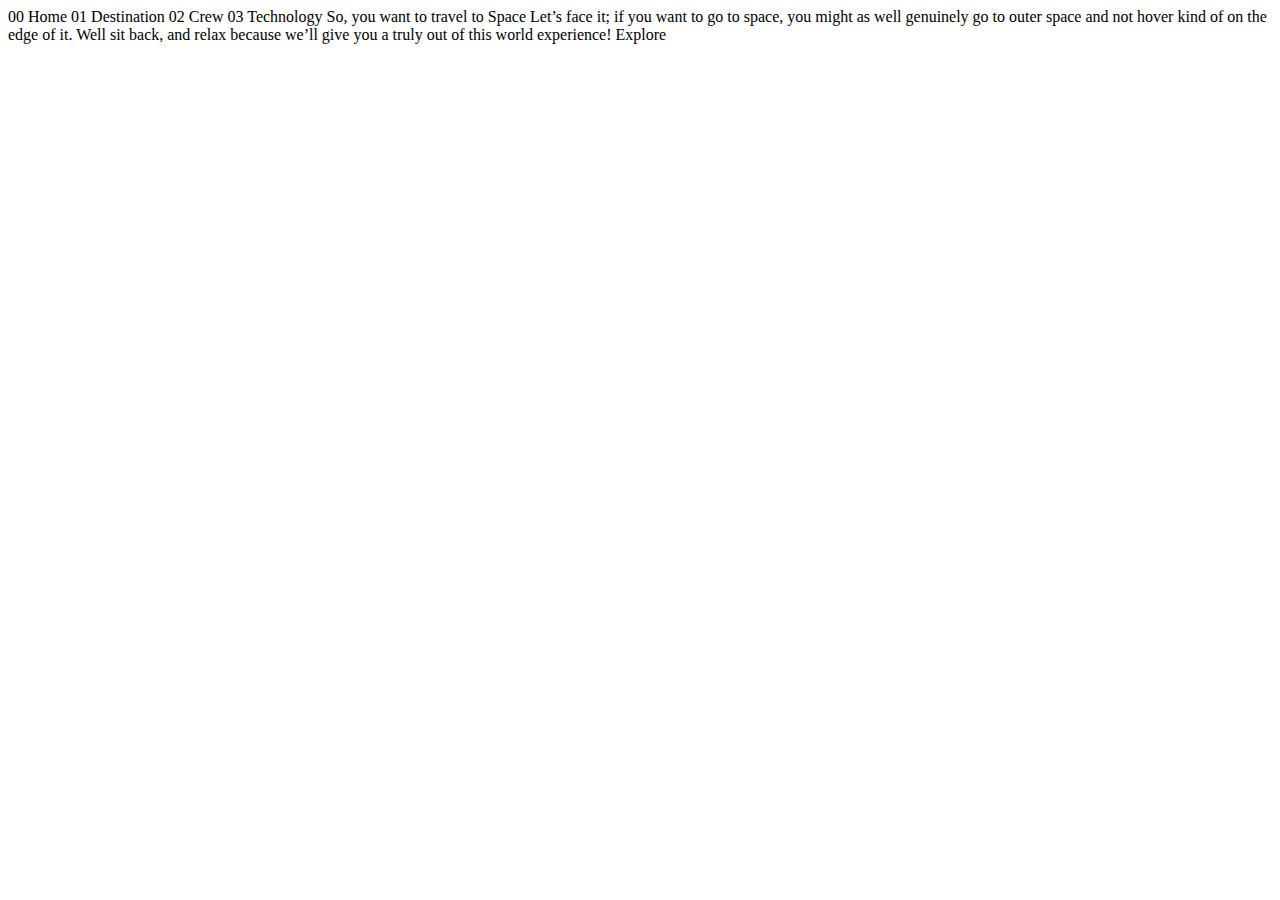
<file: Space Tourism Website/starter-code/index.html>
<!DOCTYPE html>
<html lang="en">
<head>
  <meta charset="UTF-8">
  <meta name="viewport" content="width=device-width, initial-scale=1.0">

  <link rel="icon" type="image/png" sizes="32x32" href="./assets/favicon-32x32.png">
  
  <title>Frontend Mentor | Space tourism website</title>
</head>
<body>

  00 Home
  01 Destination
  02 Crew
  03 Technology

  So, you want to travel to
  Space
  Let’s face it; if you want to go to space, you might as well genuinely go to 
  outer space and not hover kind of on the edge of it. Well sit back, and relax 
  because we’ll give you a truly out of this world experience!

  Explore

</body>
</html>
</file>
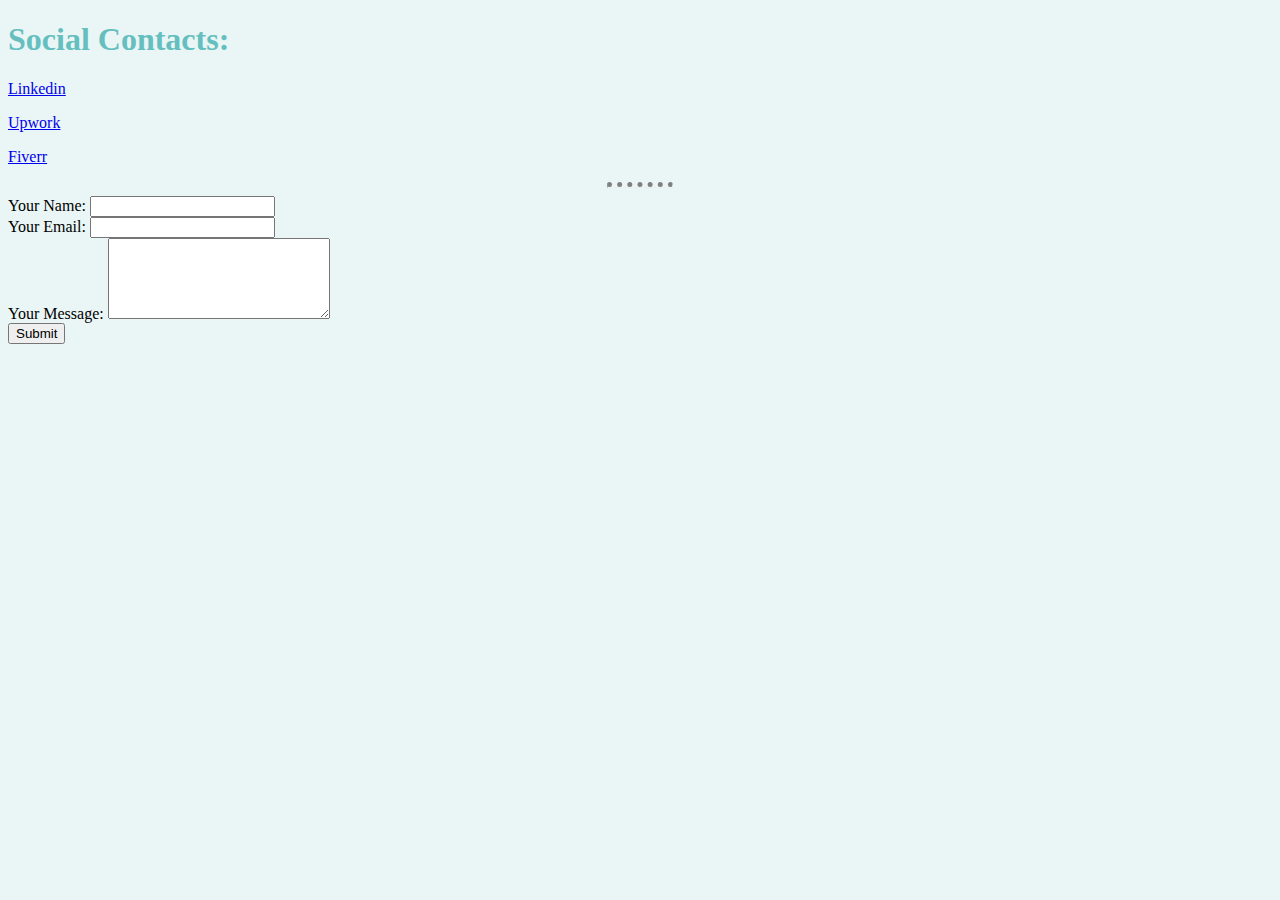
<file: HTML - Personal Site/contact.html>
<!DOCTYPE html>
<html lang="en" dir="ltr">
  <head>
    <meta charset="utf-8">
    <title>Contact Me</title>
      <link rel="stylesheet" href="css/style.css">
  </head>
  <body>
    <h1>Social Contacts: </h1>
    <p><a href="https://www.linkedin.com/in/rahmanishraf/">Linkedin</a></p>
    <p><a href="https://www.upwork.com/freelancers/ishraf">Upwork</a></p>
    <p><a href="https://www.fiverr.com/ishrafrahman?up_rollout=true">Fiverr</a></p>
<hr>
    <form action="mailto:rahmanishraf@gmail.com" method="post" enctype="text/plain">
      <label for="name">Your Name: </label>
      <input type="text" id="name" name="youName"><br>
      <label for="email">Your Email: </label>
      <input type="email" id="email" name="yourEmail"><br>
      <label for="msg">Your Message: </label>
      <textarea id="msg" name="yourMessage" rows="5" cols="25"></textarea><br>

      <input type="submit">
    </form>
  </body>
</html>
</file>
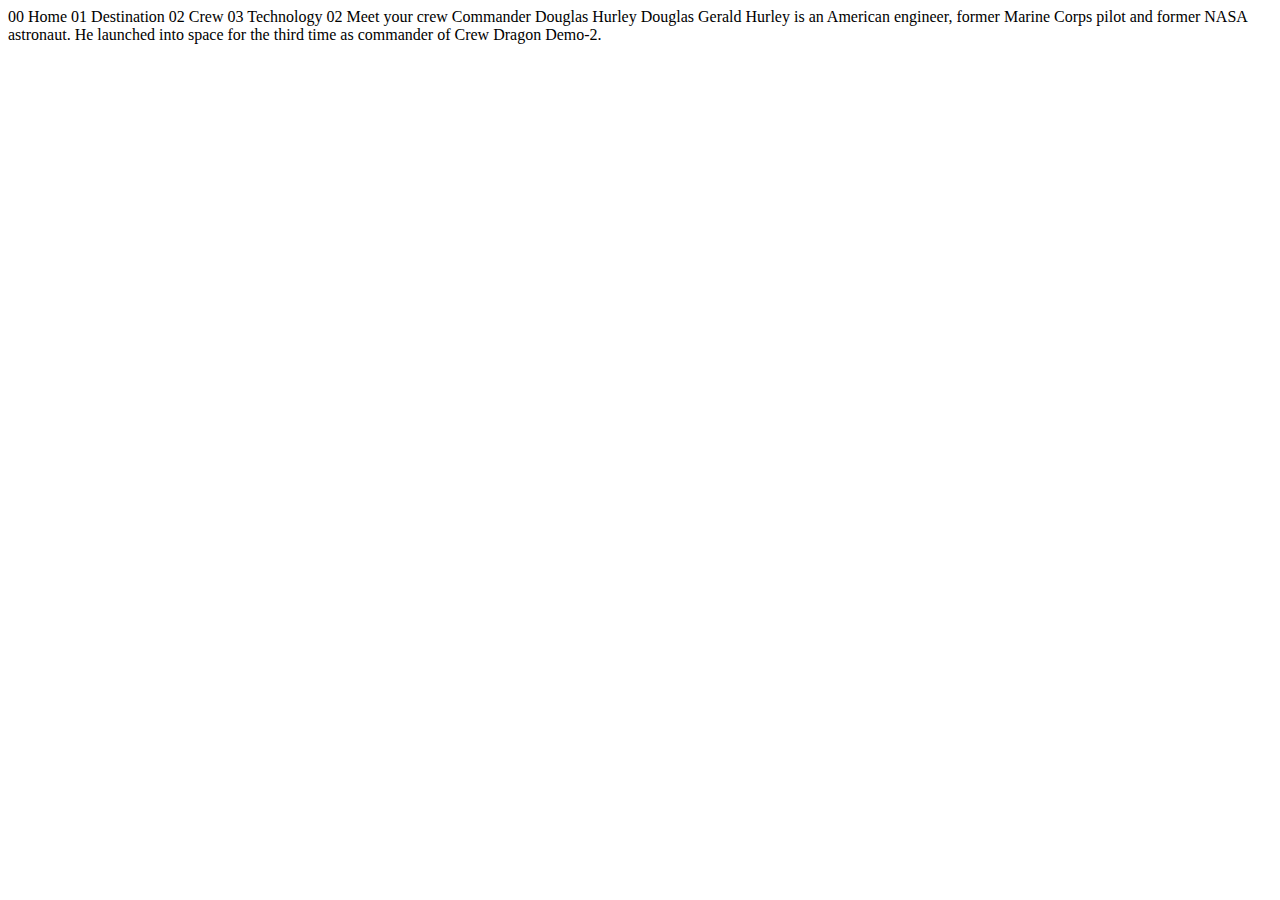
<file: Space Tourism Website/starter-code/crew-commander.html>
<!DOCTYPE html>
<html lang="en">
<head>
  <meta charset="UTF-8">
  <meta name="viewport" content="width=device-width, initial-scale=1.0">

  <link rel="icon" type="image/png" sizes="32x32" href="./assets/favicon-32x32.png">
  
  <title>Frontend Mentor | Space tourism website</title>
</head>
<body>

  00 Home
  01 Destination
  02 Crew
  03 Technology

  02 Meet your crew

  Commander
  Douglas Hurley

  Douglas Gerald Hurley is an American engineer, former Marine Corps pilot 
  and former NASA astronaut. He launched into space for the third time as 
  commander of Crew Dragon Demo-2.
</body>
</html>
</file>
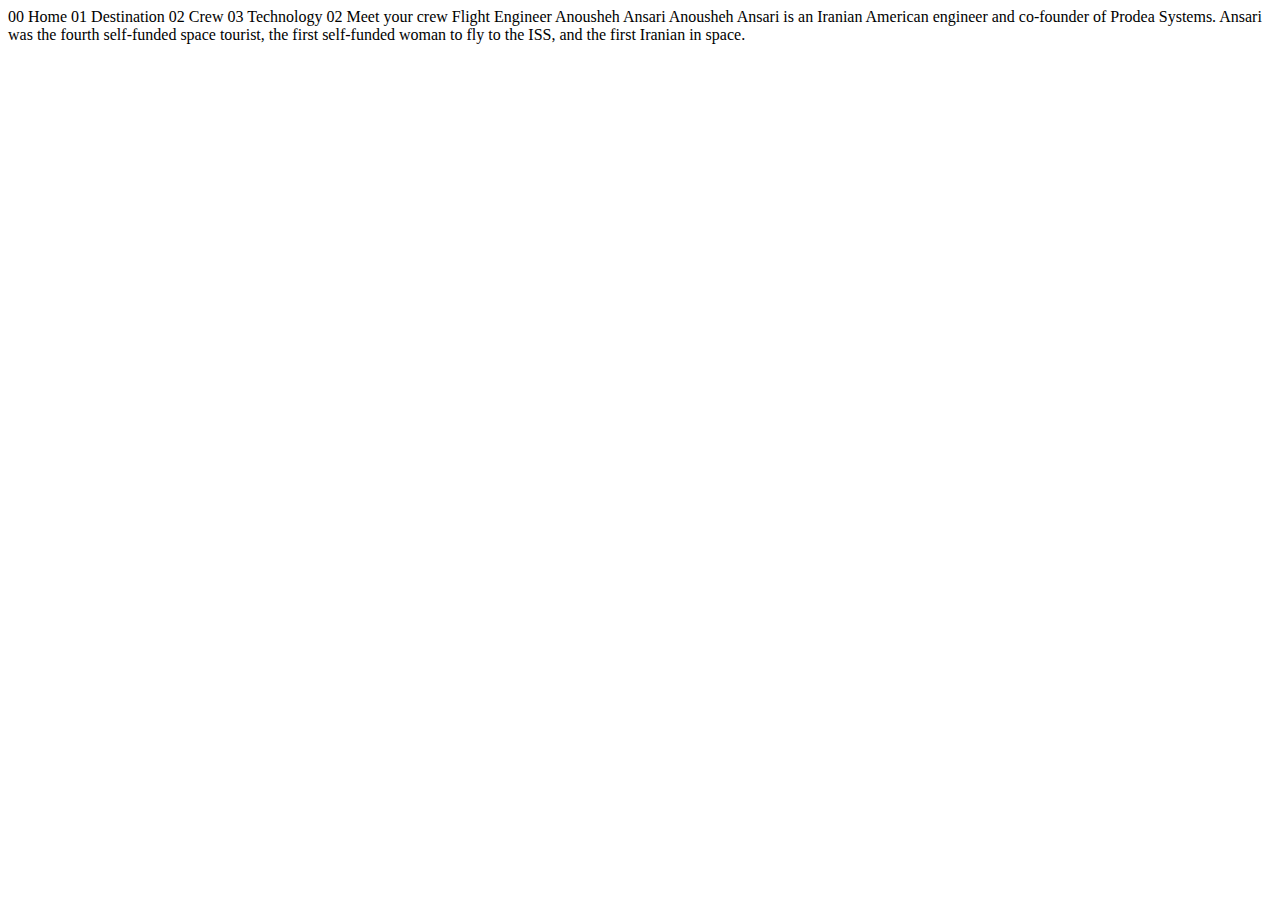
<file: Space Tourism Website/starter-code/crew-engineer.html>
<!DOCTYPE html>
<html lang="en">
<head>
  <meta charset="UTF-8">
  <meta name="viewport" content="width=device-width, initial-scale=1.0">

  <link rel="icon" type="image/png" sizes="32x32" href="./assets/favicon-32x32.png">
  
  <title>Frontend Mentor | Space tourism website</title>
</head>
<body>

  00 Home
  01 Destination
  02 Crew
  03 Technology

  02 Meet your crew

  Flight Engineer
  Anousheh Ansari

  Anousheh Ansari is an Iranian American engineer and co-founder of Prodea Systems. 
  Ansari was the fourth self-funded space tourist, the first self-funded woman to 
  fly to the ISS, and the first Iranian in space. 
</body>
</html>
</file>
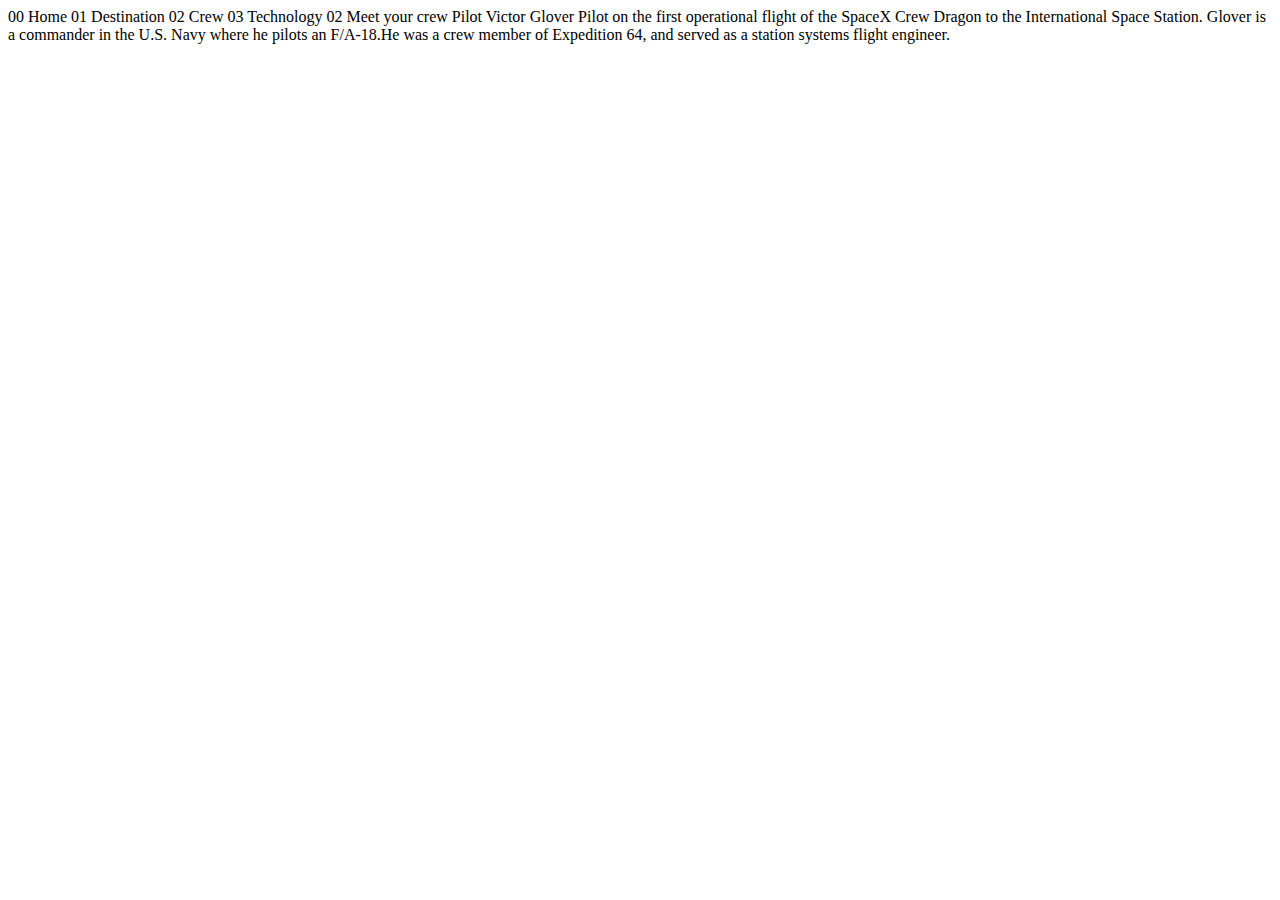
<file: Space Tourism Website/starter-code/crew-pilot.html>
<!DOCTYPE html>
<html lang="en">
<head>
  <meta charset="UTF-8">
  <meta name="viewport" content="width=device-width, initial-scale=1.0">

  <link rel="icon" type="image/png" sizes="32x32" href="./assets/favicon-32x32.png">
  
  <title>Frontend Mentor | Space tourism website</title>
</head>
<body>

  00 Home
  01 Destination
  02 Crew
  03 Technology

  02 Meet your crew

  Pilot
  Victor Glover

  Pilot on the first operational flight of the SpaceX Crew Dragon to the 
  International Space Station. Glover is a commander in the U.S. Navy where 
  he pilots an F/A-18.He was a crew member of Expedition 64, and served as a 
  station systems flight engineer. 
</body>
</html>
</file>
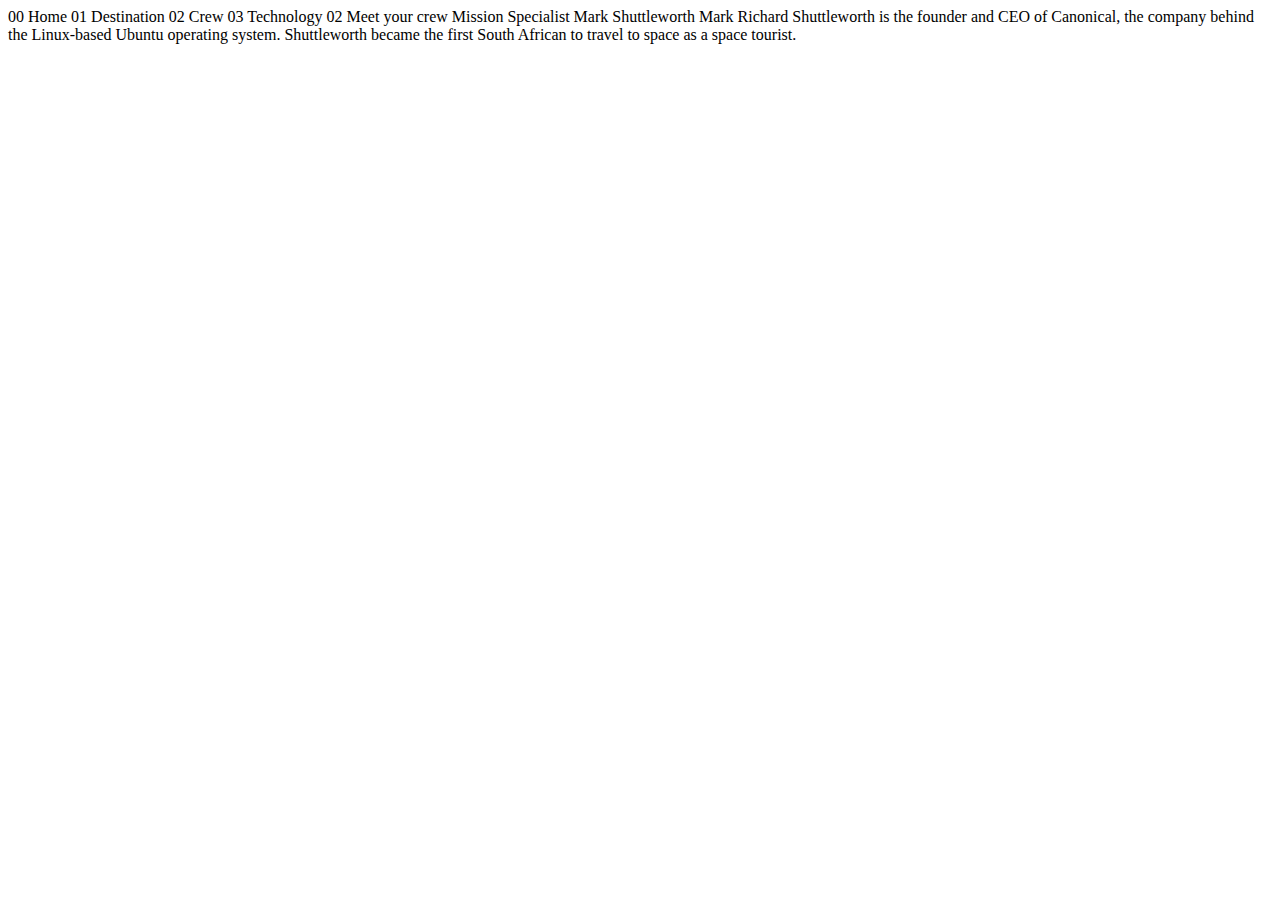
<file: Space Tourism Website/starter-code/crew-specialist.html>
<!DOCTYPE html>
<html lang="en">
<head>
  <meta charset="UTF-8">
  <meta name="viewport" content="width=device-width, initial-scale=1.0">

  <link rel="icon" type="image/png" sizes="32x32" href="./assets/favicon-32x32.png">
  
  <title>Frontend Mentor | Space tourism website</title>
</head>
<body>

  00 Home
  01 Destination
  02 Crew
  03 Technology

  02 Meet your crew

  Mission Specialist
  Mark Shuttleworth

  Mark Richard Shuttleworth is the founder and CEO of Canonical, the company behind 
  the Linux-based Ubuntu operating system. Shuttleworth became the first South 
  African to travel to space as a space tourist.
</body>
</html>
</file>
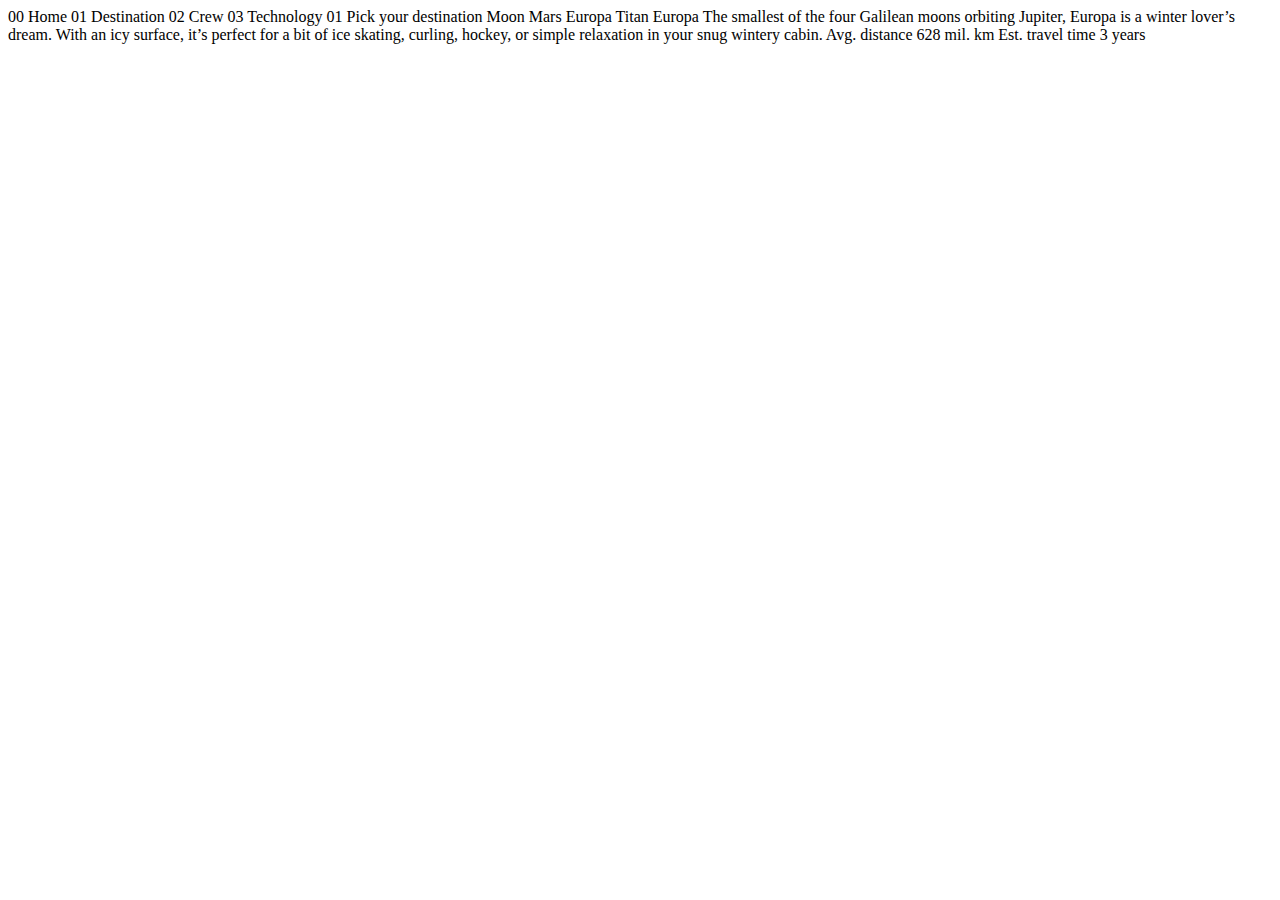
<file: Space Tourism Website/starter-code/destination-europa.html>
<!DOCTYPE html>
<html lang="en">
<head>
  <meta charset="UTF-8">
  <meta name="viewport" content="width=device-width, initial-scale=1.0">

  <link rel="icon" type="image/png" sizes="32x32" href="./assets/favicon-32x32.png">
  
  <title>Frontend Mentor | Space tourism website</title>
</head>
<body>

  00 Home
  01 Destination
  02 Crew
  03 Technology

  01 Pick your destination

  Moon
  Mars
  Europa
  Titan

  Europa

  The smallest of the four Galilean moons orbiting Jupiter, Europa is a 
  winter lover’s dream. With an icy surface, it’s perfect for a bit of 
  ice skating, curling, hockey, or simple relaxation in your snug 
  wintery cabin.

  Avg. distance
  628 mil. km

  Est. travel time
  3 years
</body>
</html>
</file>
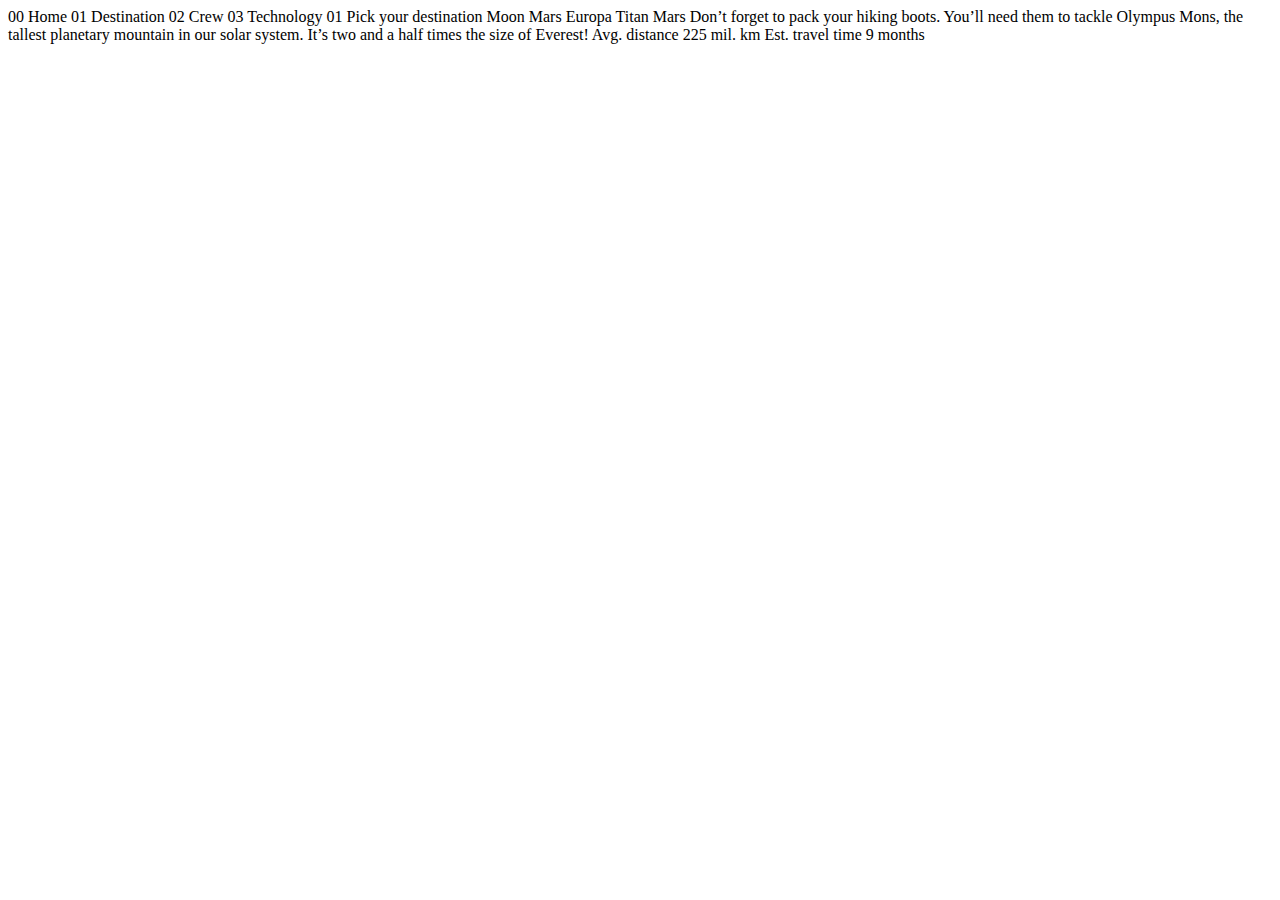
<file: Space Tourism Website/starter-code/destination-mars.html>
<!DOCTYPE html>
<html lang="en">
<head>
  <meta charset="UTF-8">
  <meta name="viewport" content="width=device-width, initial-scale=1.0">

  <link rel="icon" type="image/png" sizes="32x32" href="./assets/favicon-32x32.png">
  
  <title>Frontend Mentor | Space tourism website</title>
</head>
<body>

  00 Home
  01 Destination
  02 Crew
  03 Technology

  01 Pick your destination

  Moon
  Mars
  Europa
  Titan

  Mars

  Don’t forget to pack your hiking boots. You’ll need them to tackle Olympus Mons, 
  the tallest planetary mountain in our solar system. It’s two and a half times 
  the size of Everest!

  Avg. distance
  225 mil. km

  Est. travel time
  9 months
</body>
</html>
</file>
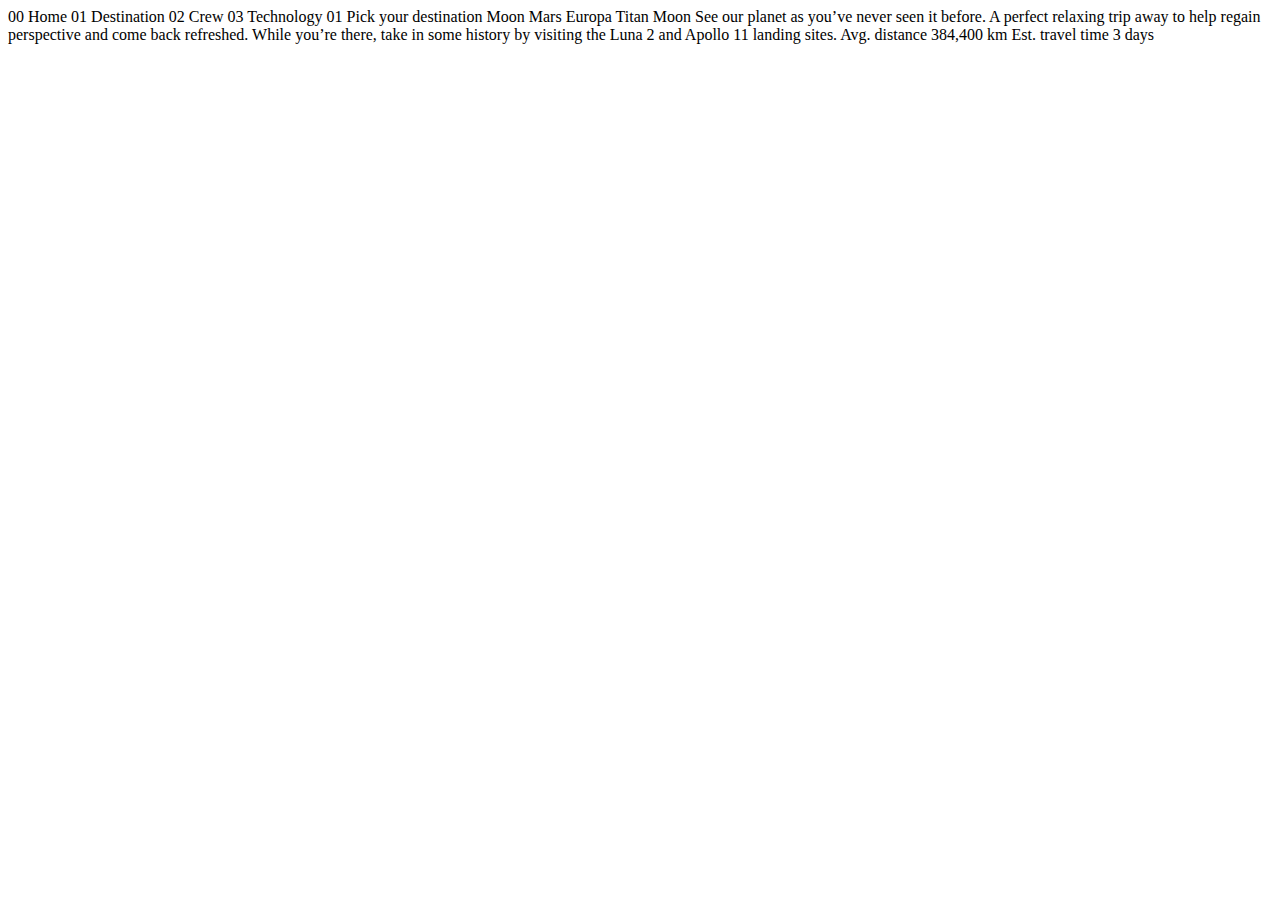
<file: Space Tourism Website/starter-code/destination-moon.html>
<!DOCTYPE html>
<html lang="en">
<head>
  <meta charset="UTF-8">
  <meta name="viewport" content="width=device-width, initial-scale=1.0">

  <link rel="icon" type="image/png" sizes="32x32" href="./assets/favicon-32x32.png">
  
  <title>Frontend Mentor | Space tourism website</title>
</head>
<body>

  00 Home
  01 Destination
  02 Crew
  03 Technology

  01 Pick your destination

  Moon
  Mars
  Europa
  Titan

  Moon

  See our planet as you’ve never seen it before. A perfect relaxing trip away to help 
  regain perspective and come back refreshed. While you’re there, take in some history 
  by visiting the Luna 2 and Apollo 11 landing sites.

  Avg. distance
  384,400 km

  Est. travel time
  3 days
</body>
</html>
</file>
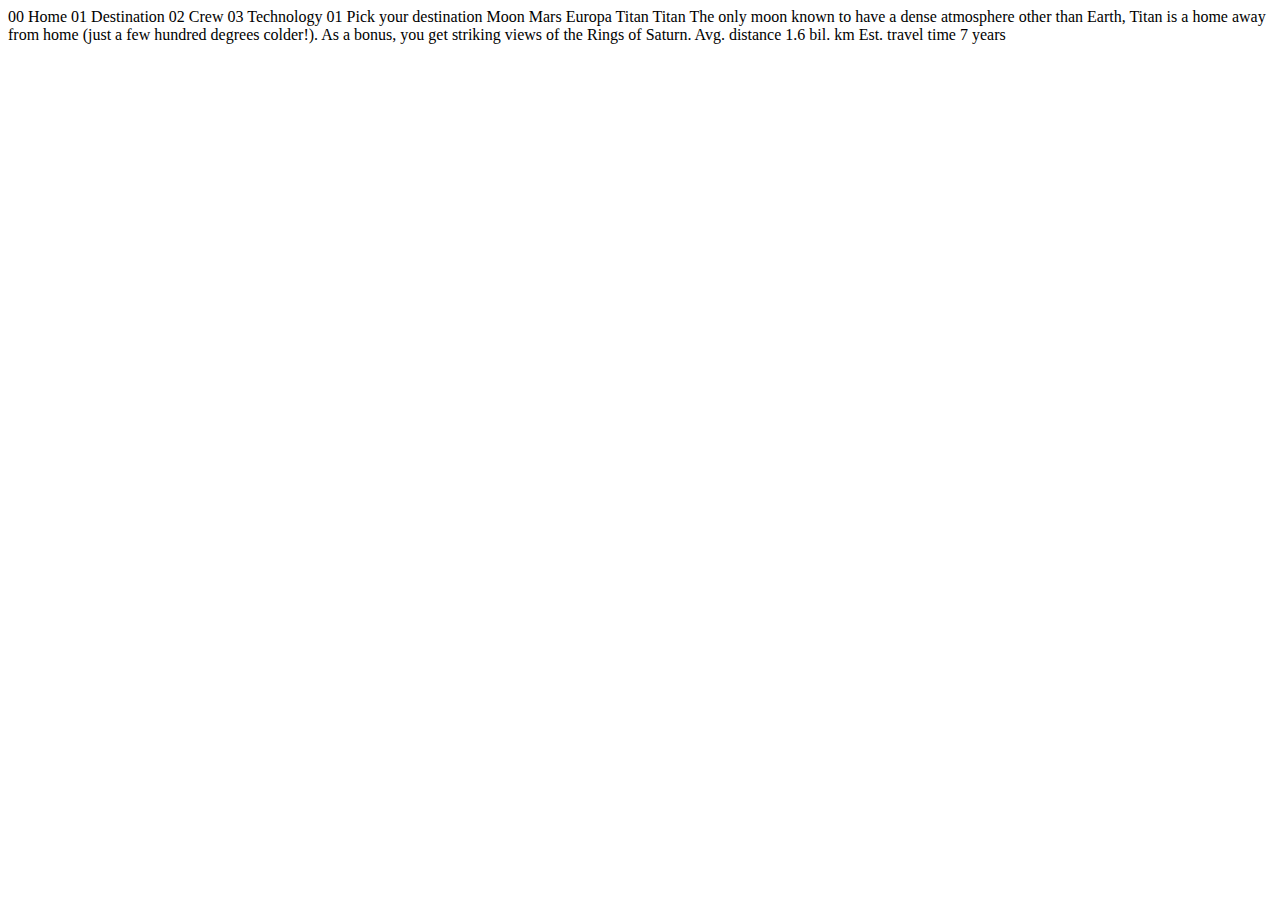
<file: Space Tourism Website/starter-code/destination-titan.html>
<!DOCTYPE html>
<html lang="en">
<head>
  <meta charset="UTF-8">
  <meta name="viewport" content="width=device-width, initial-scale=1.0">

  <link rel="icon" type="image/png" sizes="32x32" href="./assets/favicon-32x32.png">
  
  <title>Frontend Mentor | Space tourism website</title>
</head>
<body>

  00 Home
  01 Destination
  02 Crew
  03 Technology

  01 Pick your destination

  Moon
  Mars
  Europa
  Titan

  Titan

  The only moon known to have a dense atmosphere other than Earth, Titan 
  is a home away from home (just a few hundred degrees colder!). As a 
  bonus, you get striking views of the Rings of Saturn.

  Avg. distance
  1.6 bil. km

  Est. travel time
  7 years
</body>
</html>
</file>
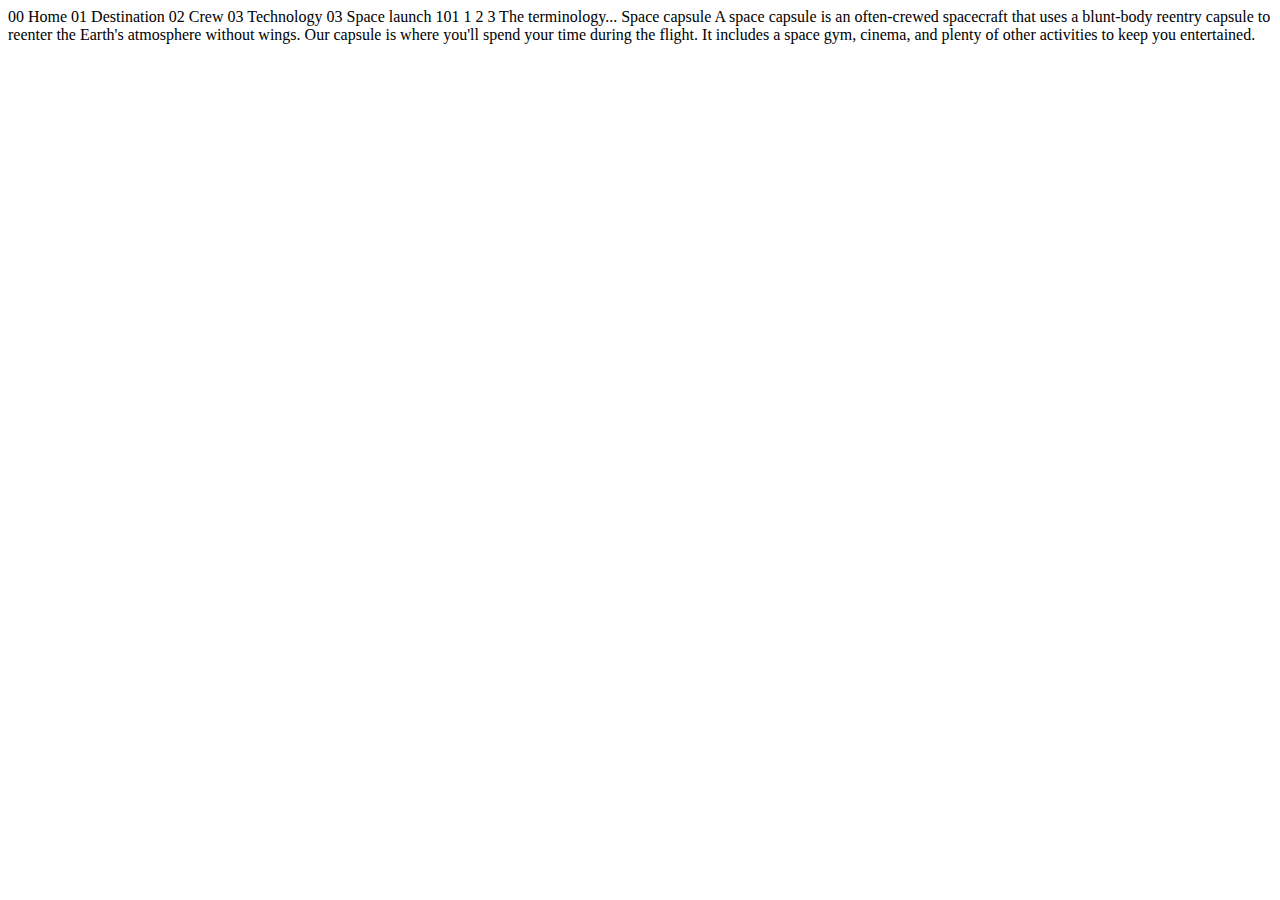
<file: Space Tourism Website/starter-code/technology-capsule.html>
<!DOCTYPE html>
<html lang="en">
<head>
  <meta charset="UTF-8">
  <meta name="viewport" content="width=device-width, initial-scale=1.0">

  <link rel="icon" type="image/png" sizes="32x32" href="./assets/favicon-32x32.png">
  
  <title>Frontend Mentor | Space tourism website</title>
</head>
<body>

  00 Home
  01 Destination
  02 Crew
  03 Technology

  03 Space launch 101

  1
  2
  3

  The terminology...
  Space capsule

  A space capsule is an often-crewed spacecraft that uses a blunt-body reentry 
  capsule to reenter the Earth's atmosphere without wings. Our capsule is where 
  you'll spend your time during the flight. It includes a space gym, cinema, 
  and plenty of other activities to keep you entertained.
</body>
</html>
</file>
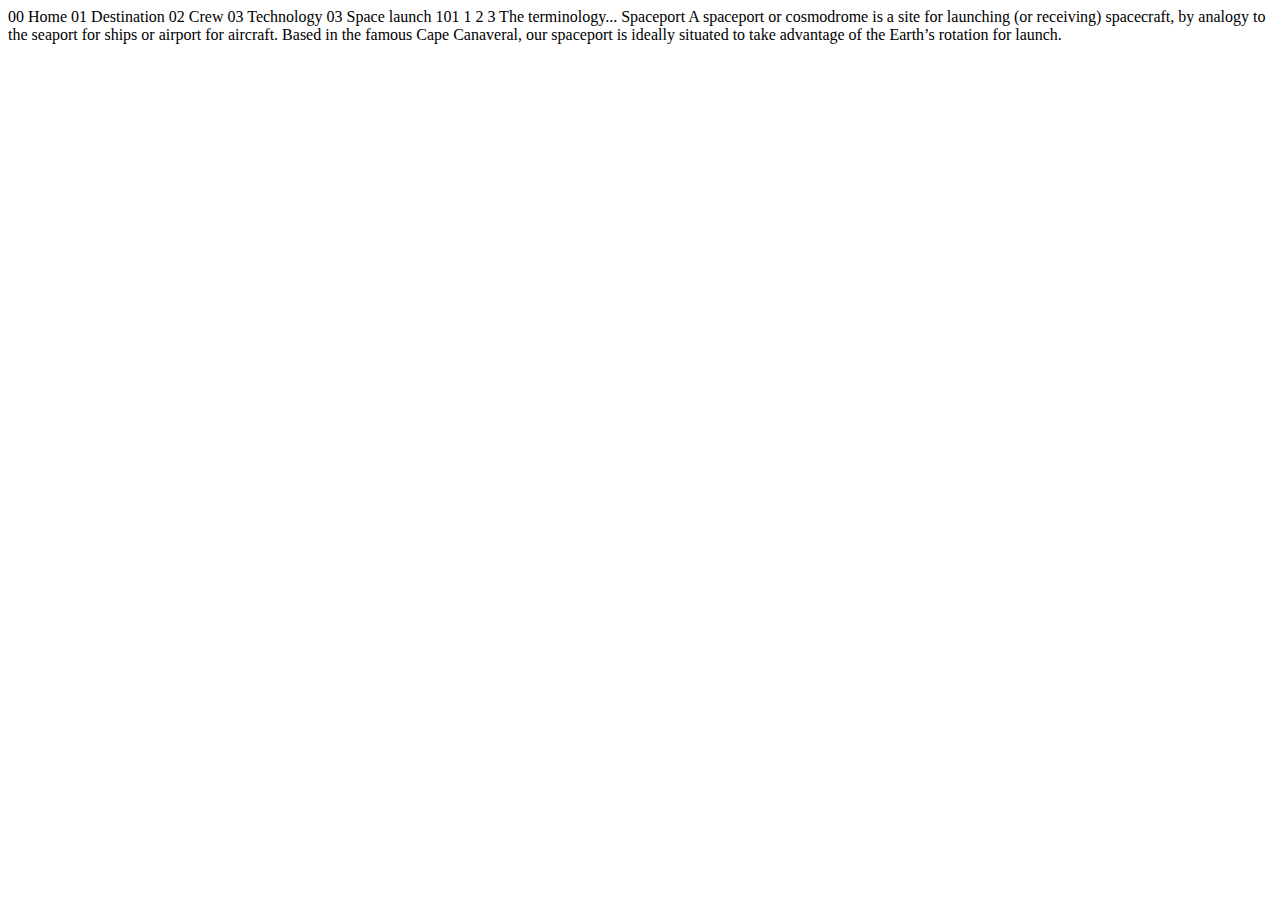
<file: Space Tourism Website/starter-code/technology-spaceport.html>
<!DOCTYPE html>
<html lang="en">
<head>
  <meta charset="UTF-8">
  <meta name="viewport" content="width=device-width, initial-scale=1.0">

  <link rel="icon" type="image/png" sizes="32x32" href="./assets/favicon-32x32.png">
  
  <title>Frontend Mentor | Space tourism website</title>
</head>
<body>

  00 Home
  01 Destination
  02 Crew
  03 Technology

  03 Space launch 101

  1
  2
  3

  The terminology...
  Spaceport

  A spaceport or cosmodrome is a site for launching (or receiving) spacecraft, 
  by analogy to the seaport for ships or airport for aircraft. Based in the 
  famous Cape Canaveral, our spaceport is ideally situated to take advantage 
  of the Earth’s rotation for launch.
</body>
</html>
</file>
<file: HTML - Personal Site/css/style.css>
body{
  background-color: #EAF6F6;
}
h1,h3{
  color: #66BFBF;
}
hr{
  border-top: 5px dotted grey;
  width: 5%;
}
</file>
